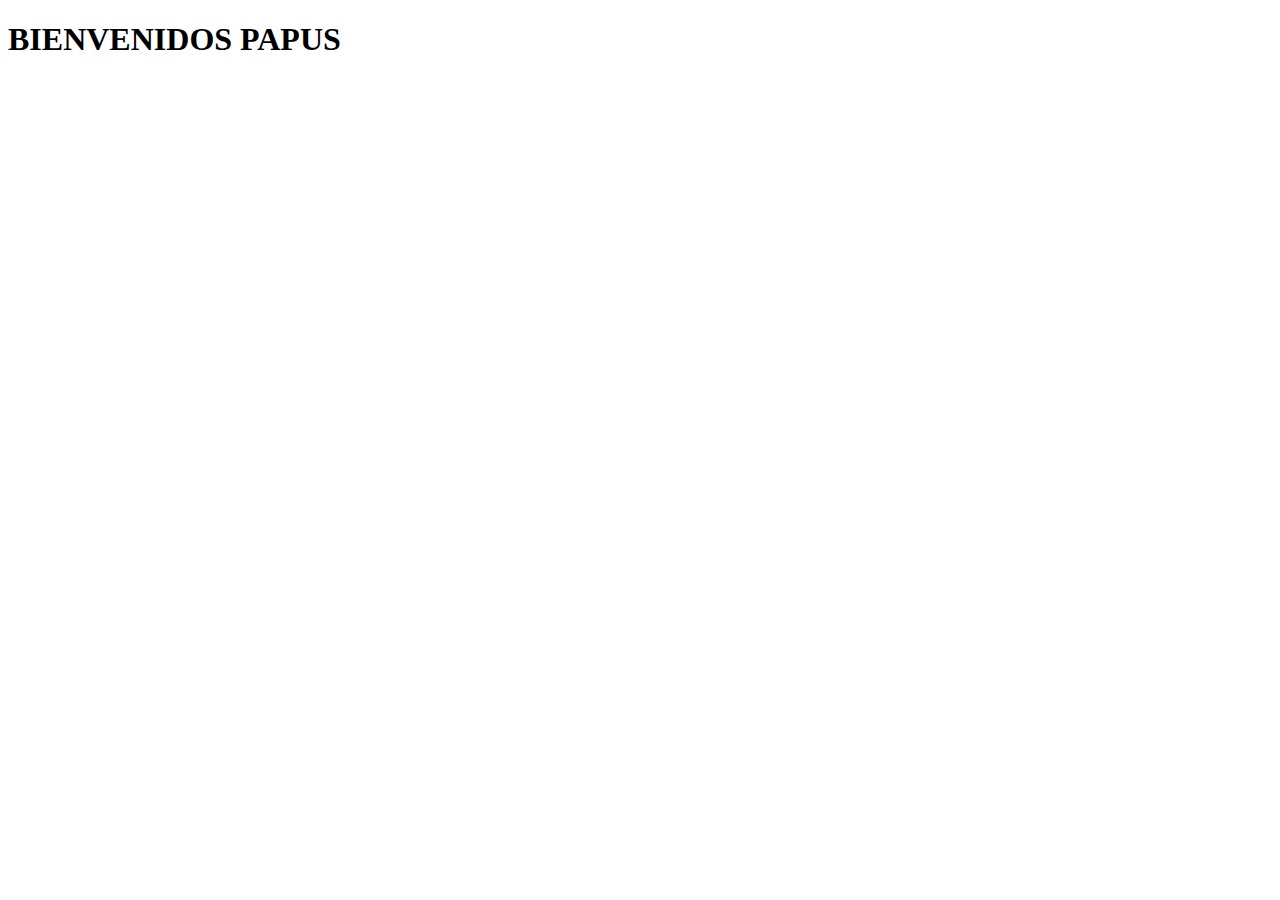
<file: index.html>
<!DOCTYPE html>
<html lang="en">
<head>
    <meta charset="UTF-8">
    <meta name="viewport" content="width=device-width, initial-scale=1.0">
    <title>chambeando con git</title>
</head>
<body>
    
    <h1>BIENVENIDOS PAPUS</h1>
    
</body>
</html>
</file>
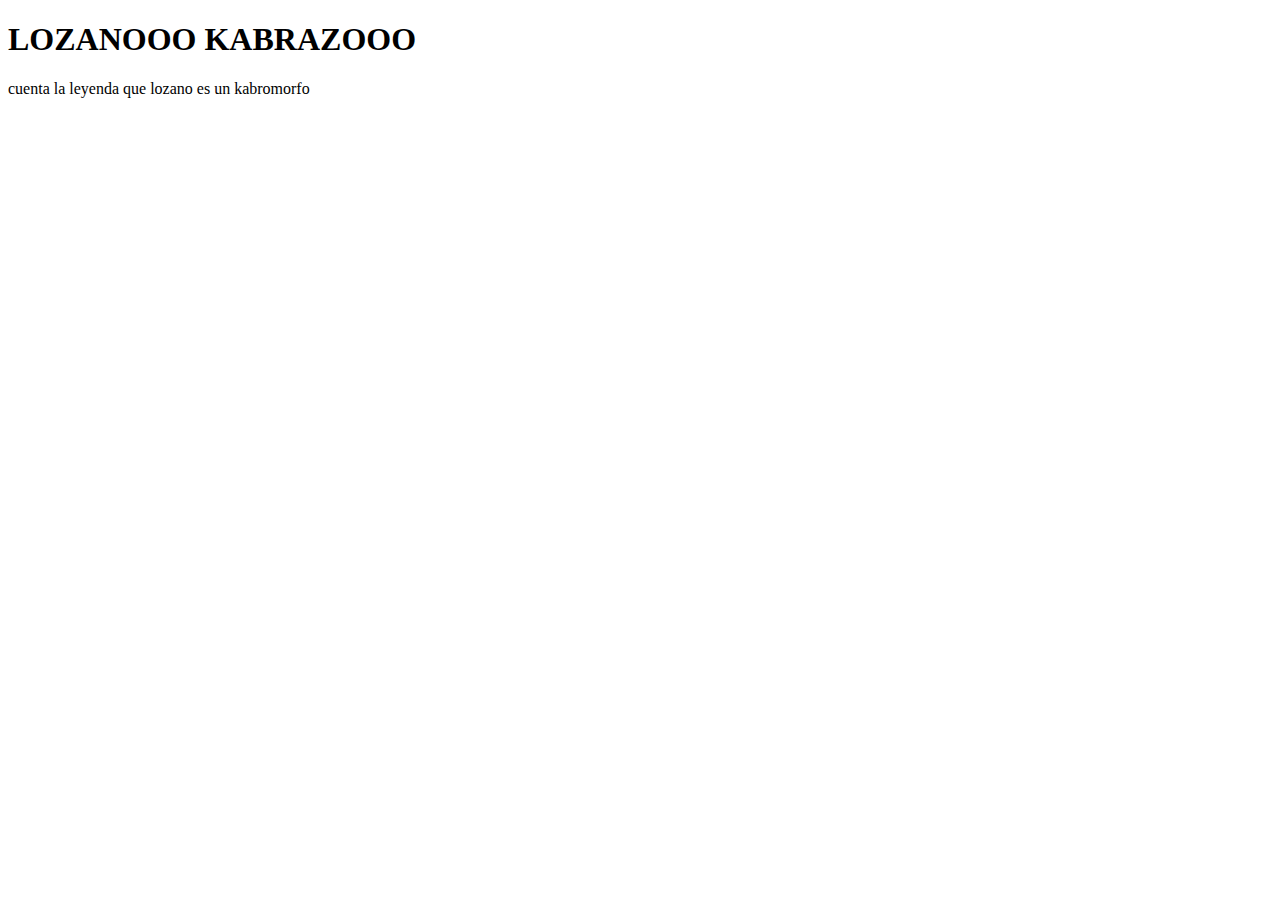
<file: deybi.html>
<!DOCTYPE html>
<html lang="en">
<head>
    <meta charset="UTF-8">
    <meta name="viewport" content="width=device-width, initial-scale=1.0">
    <title>lol</title>
</head>
<body>
    <div>
        <h1>LOZANOOO KABRAZOOO</h1>
        <p>cuenta la leyenda que lozano es un kabromorfo </p>
    </div>

    
</body>
</html>
</file>
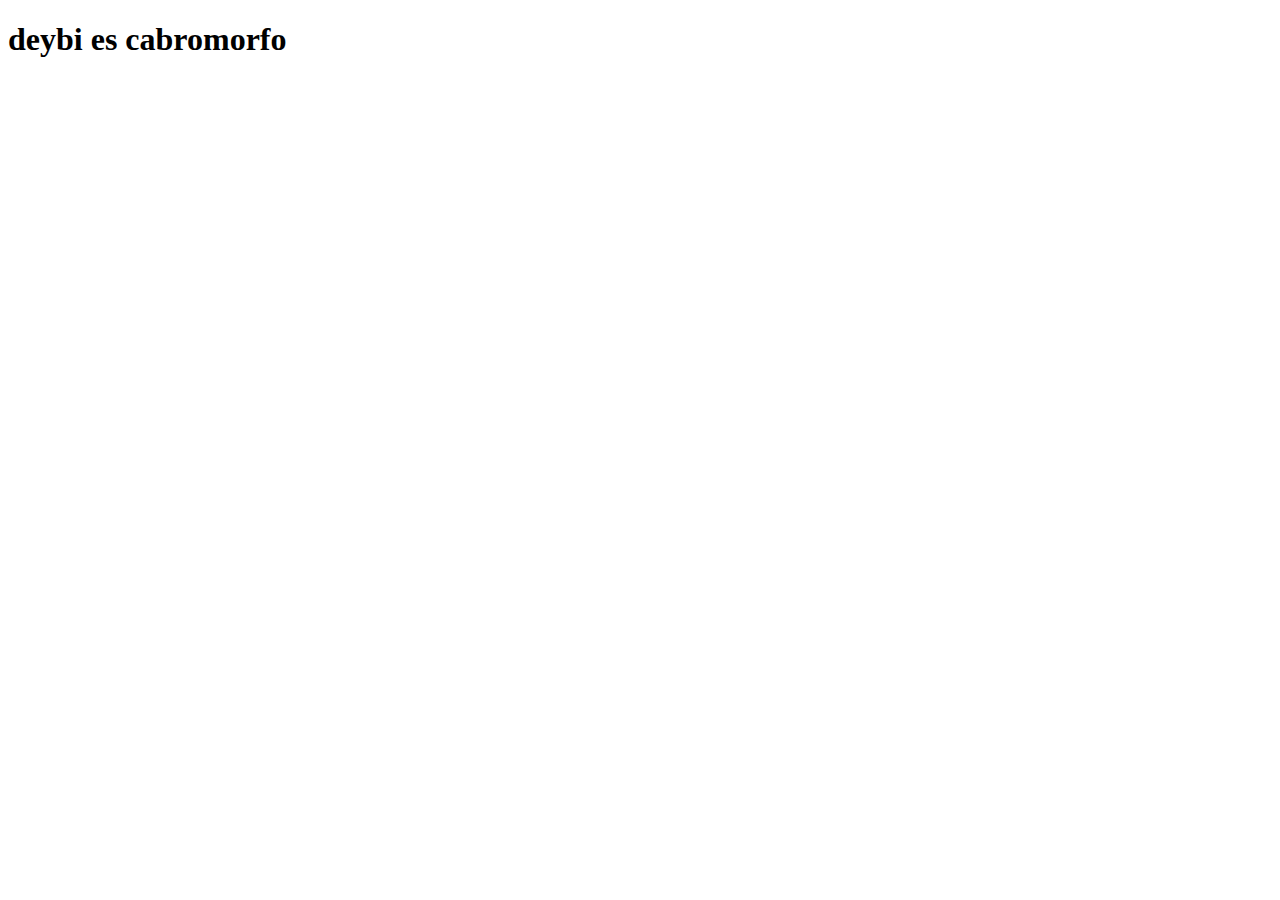
<file: Lozano.html>
<!DOCTYPE html>
<html lang="en">
<head>
    <meta charset="UTF-8">
    <meta name="viewport" content="width=device-width, initial-scale=1.0">
    <title>Document</title>
</head>
<body>
    <h1>deybi es cabromorfo</h1>
</body>
</html>
</file>
